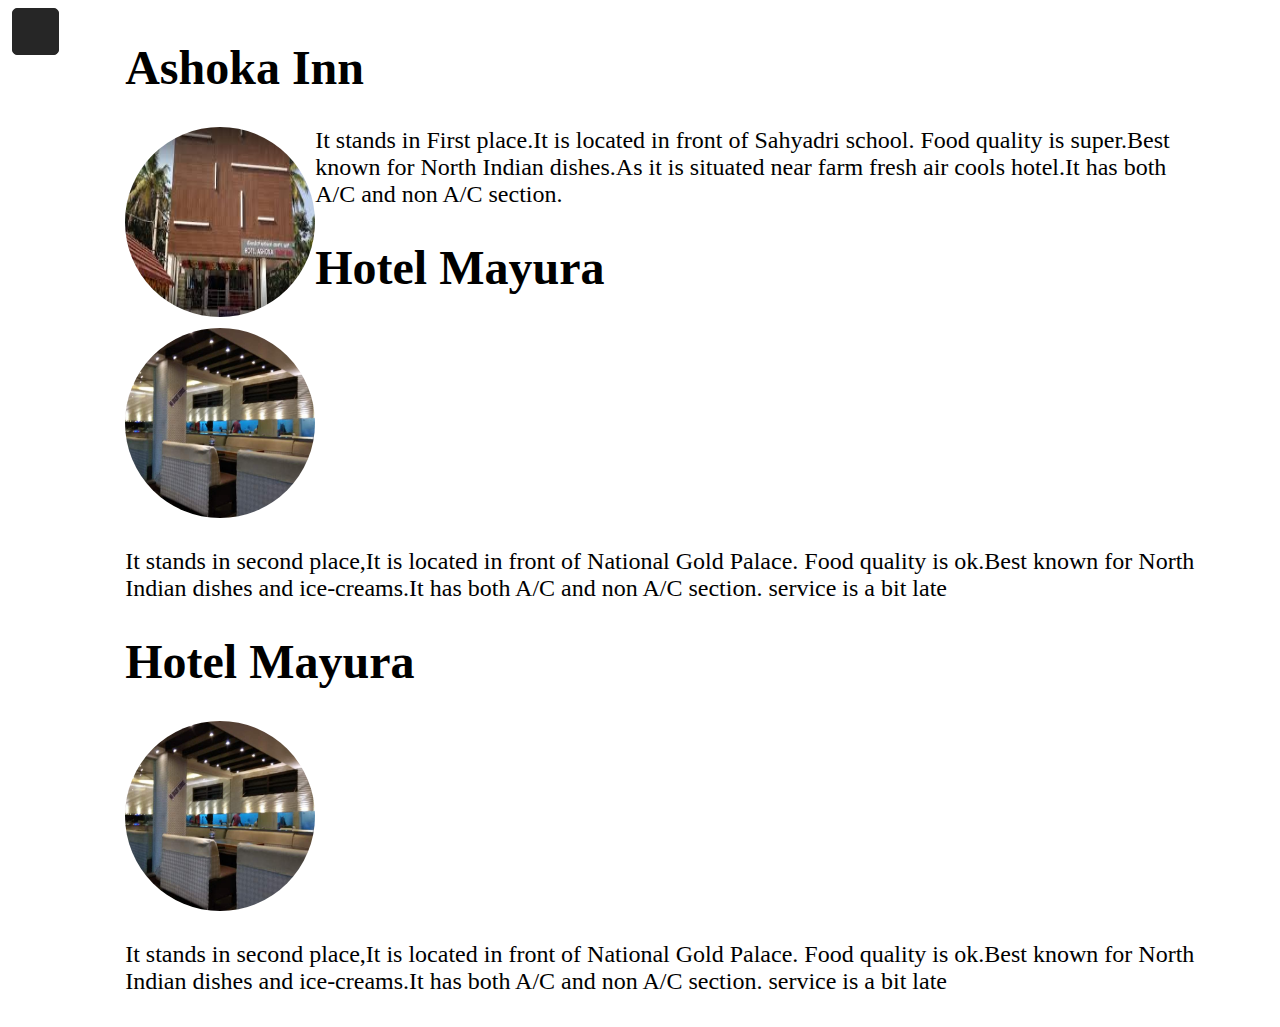
<file: ll.html>
<!DOCTYPE html>
<html lang="en">
<head>
    <meta charset="UTF-8">
    <meta name="viewport" content="width=device-width, initial-scale=1.0">
    <link rel="icon" href="favicon.ico">
    <link rel="stylesheet" href="hotel.css">

    <!-- <link href="https://fonts.googleapis.com/css2?family=Merriweather:ital@1&display=swap" rel="stylesheet">
    
    <link rel="stylesheet" href="https://cdnjs.cloudflare.com/ajax/libs/font-awesome/4.7.0/css/font-awesome.min.css">

    <script src="https://kit.fontawesome.com/a076d05399.js"></script>
    <link href="https://fonts.googleapis.com/css2?family=Ubuntu&display=swap" rel="stylesheet"> -->
    <title>Document</title>
</head>
<body>
    <div id="outer-sidebar-box">
    <div id="main-sidebar">

        <input type="checkbox" id="check">
        <label for="check">
            <i id="btn" class="fas fa-bars"></i>
            <i id="cncl"class="fas fa-times"></i>
        </label>
        
        <div class="sidebar">
            <header>Menu</header>
            <a href="index.html"><i class="fa fa-home"></i> </i><span>Home</span> </a>
            <a href="#"><i class="fa fa-align-justify"></i> </i><span>Dropdown</span></a>
            <a href="#"><i class="fa fa-heartbeat"></i> </i><span>About</span></a>
            <a href="contac.html"><i class="fa fa-envelope"></i> </i><span>Contact</span></a>
            <a href="#"><i class="fa fa-futbol-o"></i> </i><span>More</span></a>
            <a href="#"><i class="fa fa-plane"></i> </i><span>Support</span></a>
            <a href="#"><i class="fa fa-cab"></i> </i><span>Next</span></a>
            <a href="#"><i class="fa fa-cloud"></i> </i><span>Item</span></a>
        </div>
    </div>
        <!-- <p>fdtgdfg</p> -->
    </div>
    <div id="main-content">
        <div >
            <h1>Ashoka Inn</h1>
            <img src="feature\ashk1.jpg" id="ask" alt="Hotel Mayura">
            <p>It stands in First place.It is located in front of Sahyadri school.
                Food quality is super.Best known for North Indian dishes.As it is situated near farm
                fresh air cools hotel.It has both A/C and non A/C section.
            </p>
        </div>
        <div>
            <h1>Hotel Mayura</h1>
            <img src="feature\may1.jpg" id="may" alt="Hotel Mayura">
            <p>It stands in second place,It is located in front of National Gold Palace.
                Food quality is ok.Best known for North Indian dishes and ice-creams.It has both A/C and non A/C section.
                service is a bit late
            </p>
        </div>
        <div>
            <h1>Hotel Mayura</h1>
            <img src="feature\may1.jpg" id="hlm" alt="Hotel Mayura">
            <p>It stands in second place,It is located in front of National Gold Palace.
                Food quality is ok.Best known for North Indian dishes and ice-creams.It has both A/C and non A/C section.
                service is a bit late
        </div>
        <div></div>
        
    </div>

    
</body>
</html>
</file>
<file: hotel.css>
/************* Side Menu*************************/


:root{
    --sidebar-width:240px;
    --height:64px;
    --clr:white;
    --sid-height-r-width:100%;
    --fnt-siz:20px;
    --hvr-clr: #ff3e3e;
    /* --tst: 10%; */
}
.main-sidebar *,.sidebar  *{
    margin: 0;
    padding:0;
    text-decoration: none;
}
 

.sidebar header{
    color: var(--clr); /*white*/
    height: calc(var(--height)*1.6); /*64px*/
    font-size:calc(var(--fnt-siz)*2);
    line-height:calc(var(--height)*1.6);
    border-bottom: 1px solid black;
    box-sizing: border-box;
    text-align: center;
    font-family: 'Ubuntu', sans-serif; 
    /* padding-left:calc(var(--height)/2); */
    /* line-height:100px; */
    /* font-size:var(--height); */
}
.sidebar{  
    left:calc(-1*(var(--sidebar-width)));
    background-color:  #1b1b1b;
    position: fixed;
    width:240px;
    overflow-y: scroll;
    box-sizing: border-box;
    height:var(--sid-height-r-width); /*100%*/
    z-index: 10;
}
.sidebar a{
    display:block;
    width:var(--sid-height-r-width); /*100%*/
    height:var(--height); /*64px*/
    line-height: var(--height); /*64px*/
    padding-left: calc(var(--height)/2); /*64px*/
    color:var(--clr);         /*white*/
    border-top: 1px solid rgba(255,255,255,.2);
    border-bottom: 1px solid black;
    font-size: var(--fnt-siz);
    font-weight: bold;
    box-sizing: border-box;
    font-family: 'Ubuntu', sans-serif;
}
.sidebar a:active,.sidebar a:hover{
    color:var(--hvr-clr);
    box-sizing: border-box;
    border-left:4px solid var(--hvr-clr);
    /* border-bottom:2px solid #ff3e3e; */ 
}
.sidebar a span{
    letter-spacing: 2px;
    text-transform: uppercase;
}
#main-sidebar label #btn:hover,#main-sidebar label #cncl:hover{
    color: var(--hvr-clr);
}
#main-sidebar #check{
    display: none;
}
#main-sidebar label #btn,#main-sidebar label #cncl{
    position: fixed;
    background-color :#262626;
    color:white;
    border:1px solid  #262626;
    margin: 15px 30px;
    font-size:29px;
    cursor: pointer;
    border-radius:5px;
    height: 45px;
    width: 45px;
    line-height: 45px;
    z-index: 10;
    text-align :center;
}
#main-sidebar label #cncl{
    opacity:0;
    visibility:hidden;
}
#check:checked ~ .sidebar{
    left:0;
}
#check:checked ~label #btn{
    visibility: hidden;
}
#check:checked ~ label #cncl{
    opacity:1;
    visibility: visible;
    margin-left:245px;
    /* var(--tst):600px; */
} 

#check:checked ~ section{
    margin:240px;
  
}
/* #check:checked  .main-content{ 
    margin-left: 240px;
} */


body{
    display: flex;
}
.main-content{
    flex:1;
}
/* #outer-sidebar-box{
    flex: 1;
}
.sidebar{
    flex:10;

} */

#outer-sidebar-box{
    /* flex:1; */
    text-align: left;
    box-sizing: border-box;  /*altering*/
    padding-left: 4px;
    width:54px;
    background-color: #262626;
}




/* #main-sidebar{
    box-sizing: border-box;
    padding-left: 4px;
    width:54px;
    background-color: #262626;
    /* display:block; */
    /* margin: auto; *//*
} */
.main-content{
    padding:20px;
}
#main-sidebar label #btn{
    margin:0;
}
@media(max-width:800px){
    #outer-sidebar-box{
        box-sizing: border-box;
        padding-left: 1px;
        width:0px;
        background-color:rgba(255,255,255,.0);
        
        /* display:block; */
        /* margin: auto; */
    }
    #outer-sidebar-box label #btn,label #cncl{
        position: fixed;
        background-color :#262626;
        color:white;
        border:1px solid  #262626;
        margin: 10px 0px;
        font-size:20px;
        cursor: pointer;
        border-radius:5px;
        height: 30px;
        width: 30px;
 
        line-height: 30px;
        text-align :center;
    }
    .main-content{
        margin:30px;
    }
    #outer-sidebar-box label #btn{
        height: 40px;
        width: 40px;
        font-size:30px;
        line-height: 40px;
        text-align :center;
    }
}
body{
    display: flex;
}
div{

    height: 100%;
}
#main-content{
    flex:1;
    font-size: 24px;
    margin:0 5%;
}
#main-content img{
    width:190px;
    height:190px;
    border-radius: 50%;   
}
#ask{
    float:left;
    display:block ;
}
</file>
